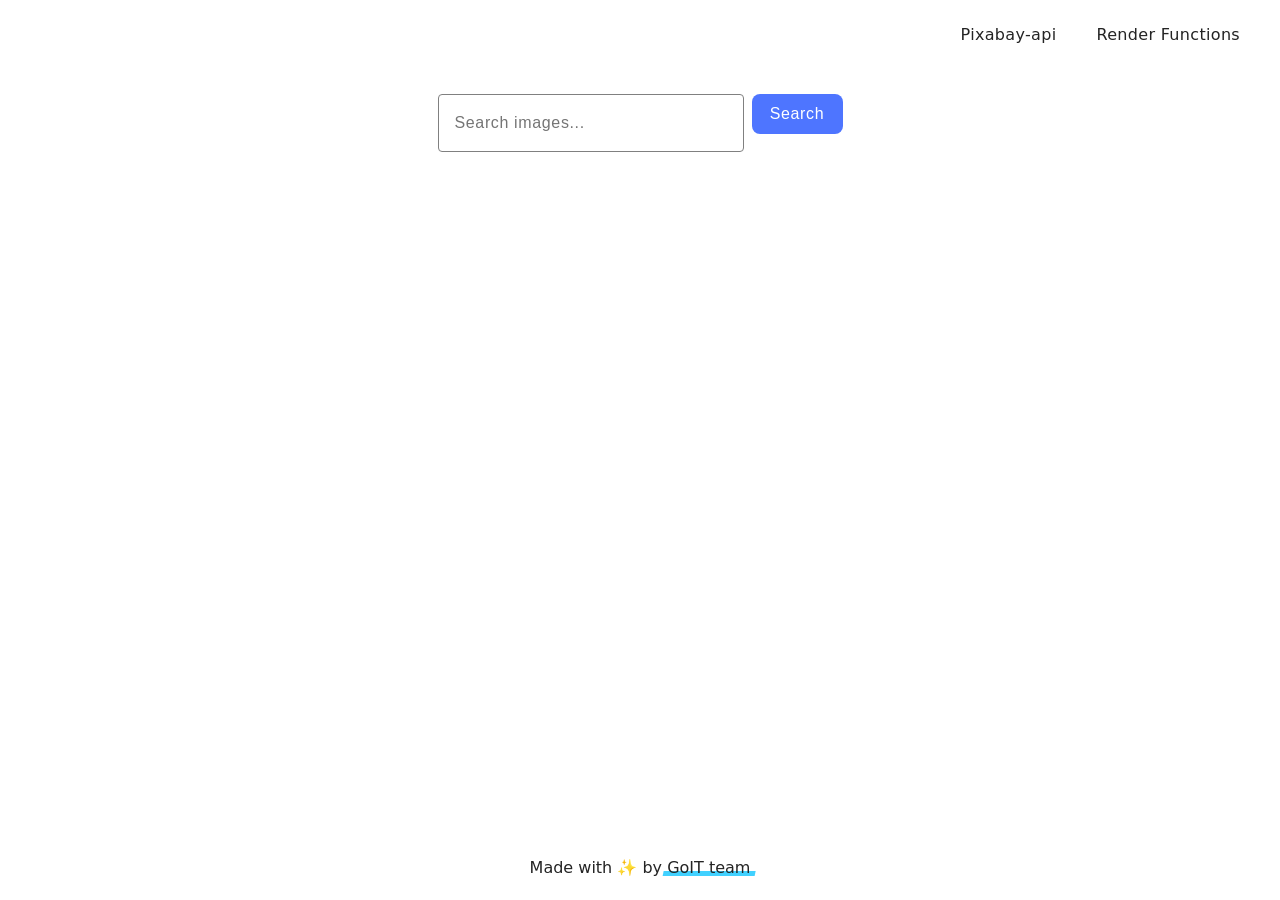
<file: src/index.html>
<!doctype html>
<html lang="en">
  <head>
    <meta charset="UTF-8" />
    <link rel="icon" type="image/svg+xml" href="/favicon.svg" />
    <meta name="viewport" content="width=device-width, initial-scale=1.0" />
    <title>Vanilla App Template</title>
    <link rel="stylesheet" href="./css/styles.css" />
  </head>
  <body>
    <header class="header">
      <div class="container">
        <nav class="nav">
          <a class="nav-logo" href="./index.html" aria-label="Site logo">
            <svg class="nav-logo-icon" width="100" height="30">
              <use href="{=$icon-path}"></use>
            </svg>
          </a>
          <ul class="nav-list">
            <li class="nav-item">
              <a class="nav-link {=$highlight-act}" href="./pixabay-api.html"
                >Pixabay-api</a
              >
            </li>
            <li class="nav-item">
              <a
                class="nav-link {=$highlight-curr}"
                href="./render-functions.html"
                >Render Functions</a
              >
            </li>
          </ul>
        </nav>
      </div>
    </header>

    <main>
      <div class="container image-search-page">
        <form class="form">
          <label>
            <input
              type="text"
              name="search-text"
              placeholder="Search images..."
              required
            />
          </label>
          <button type="submit">Search</button>
        </form>

        <span class="loader" aria-hidden="true"></span>

        <ul class="gallery"></ul>
      </div>
    </main>

    <footer class="footer">
      <div class="container">
        <p class="footer-desc">
          Made with ✨ by
          <a
            class="footer-link"
            href="https://goit.global/ua/"
            target="_blank"
            rel="noopener noreferrer"
          >
            GoIT team
          </a>
        </p>
      </div>
    </footer>

    <script type="module" src="./main.js"></script>
  </body>
</html>
</file>
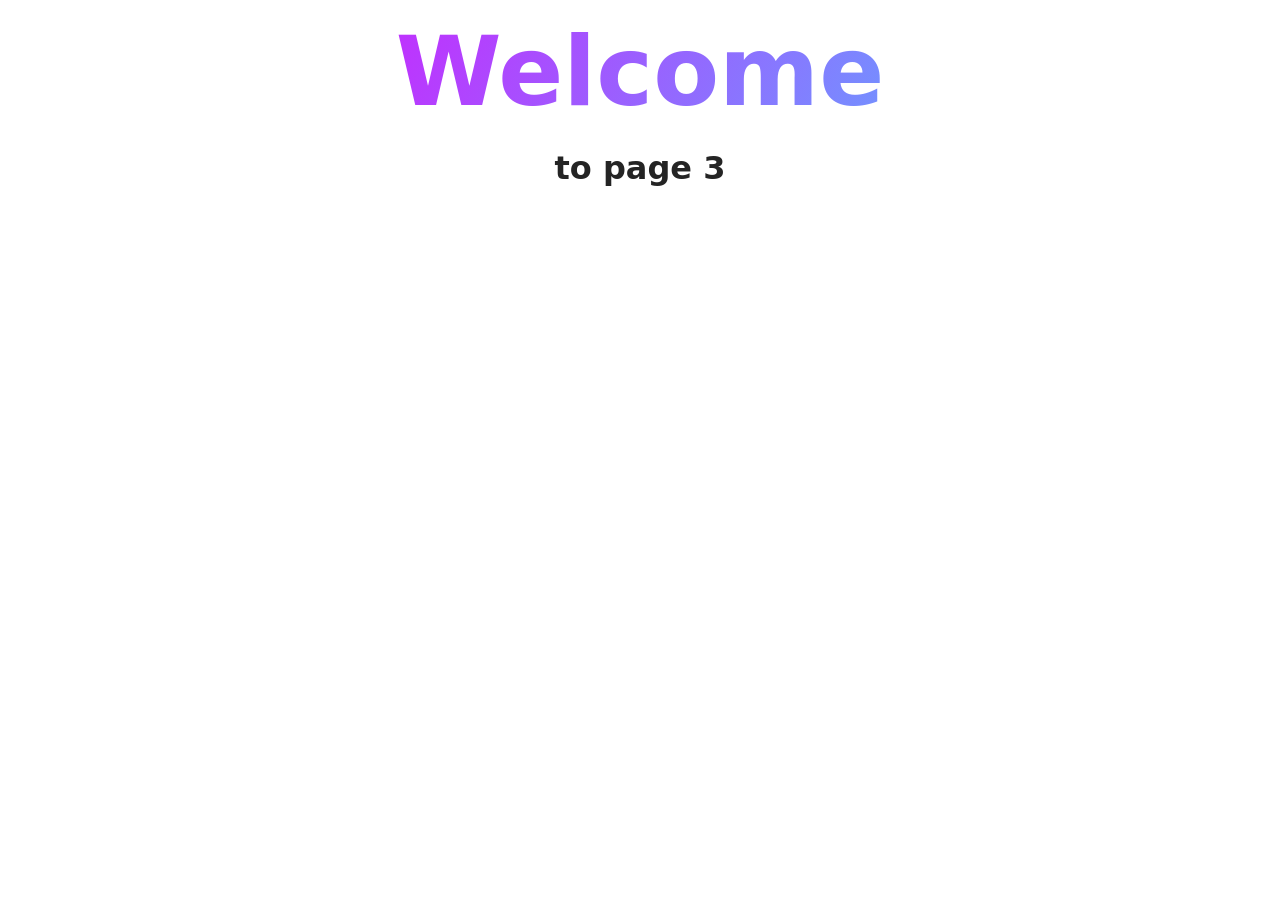
<file: src/page-3.html>
<!DOCTYPE html>
<html lang="en">
  <head>
    <meta charset="UTF-8" />
    <meta http-equiv="X-UA-Compatible" content="IE=edge" />
    <meta name="viewport" content="width=device-width, initial-scale=1.0" />
    <title>Page 3</title>
    <link rel="stylesheet" href="./css/styles.css" />
  </head>
  <body>
    <load
      src="./partials/header.html"
      icon-path="./img/sprite.svg#logo"
      highlight-curr="active"
    />

    <main>
      <div class="container">
        <h1 class="main-title">
          <span class="main-title-gradient">Welcome</span> to page 3
        </h1>
        <load src="./partials/back-link.html" />
      </div>
    </main>

    <load src="./partials/footer.html" />
  </body>
</html>
</file>
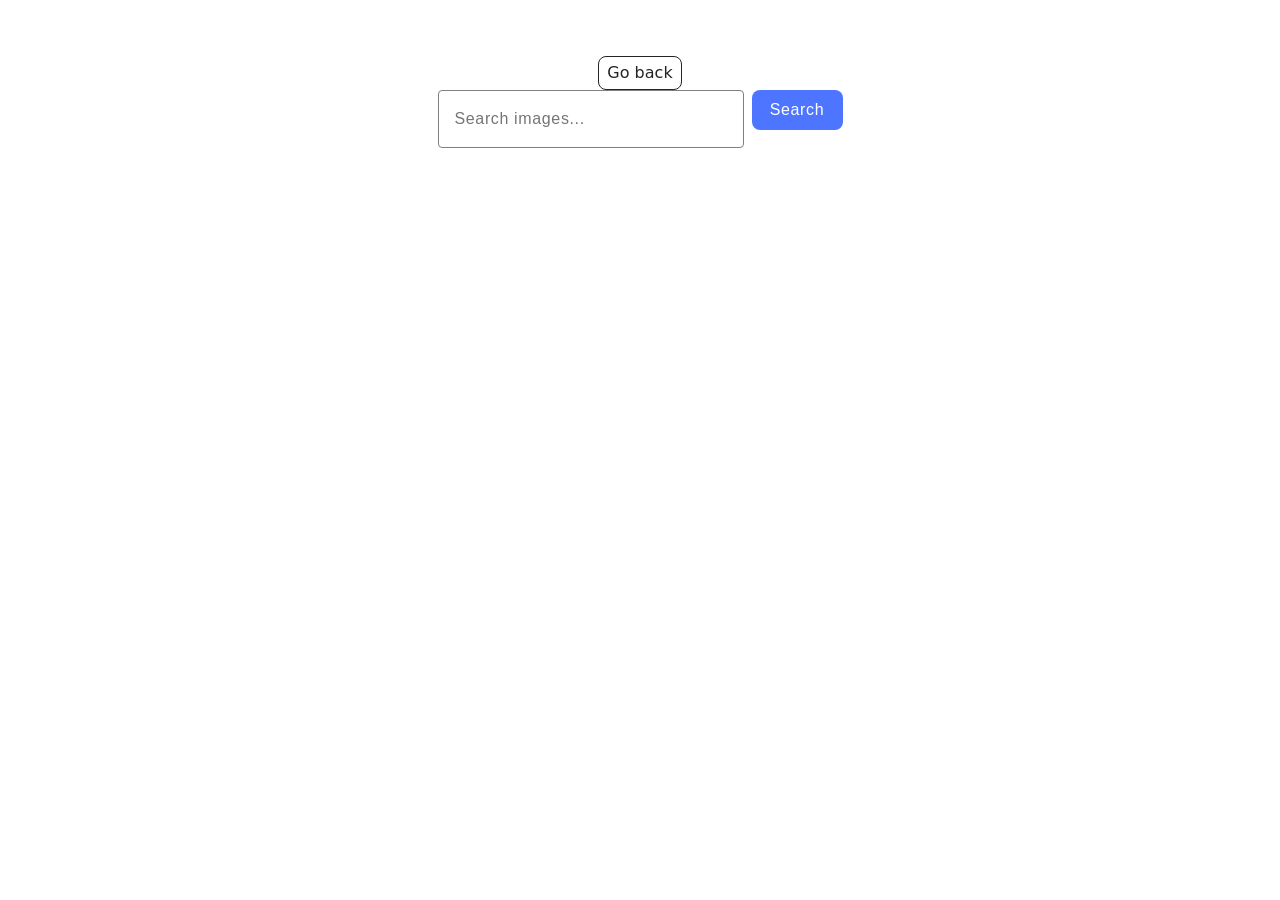
<file: src/pixabay-api.html>
<!doctype html>
<html lang="en">
  <head>
    <meta charset="UTF-8" />
    <meta http-equiv="X-UA-Compatible" content="IE=edge" />
    <meta name="viewport" content="width=device-width, initial-scale=1.0" />
    <title>Image Search</title>
    <link rel="stylesheet" href="./css/styles.css" />
  </head>
  <body>
    <main>
      <div class="container image-search-page">
        <a class="back-link" href="./index.html">Go back</a>

        <form class="form">
          <label>
            <input
              type="text"
              name="search-text"
              placeholder="Search images..."
              required
            />
          </label>
          <button type="submit">Search</button>
        </form>

        <span class="loader" aria-hidden="true"></span>

        <ul class="gallery"></ul>
      </div>
    </main>
    <script type="module" src="./main.js"></script>
  </body>
</html>
</file>
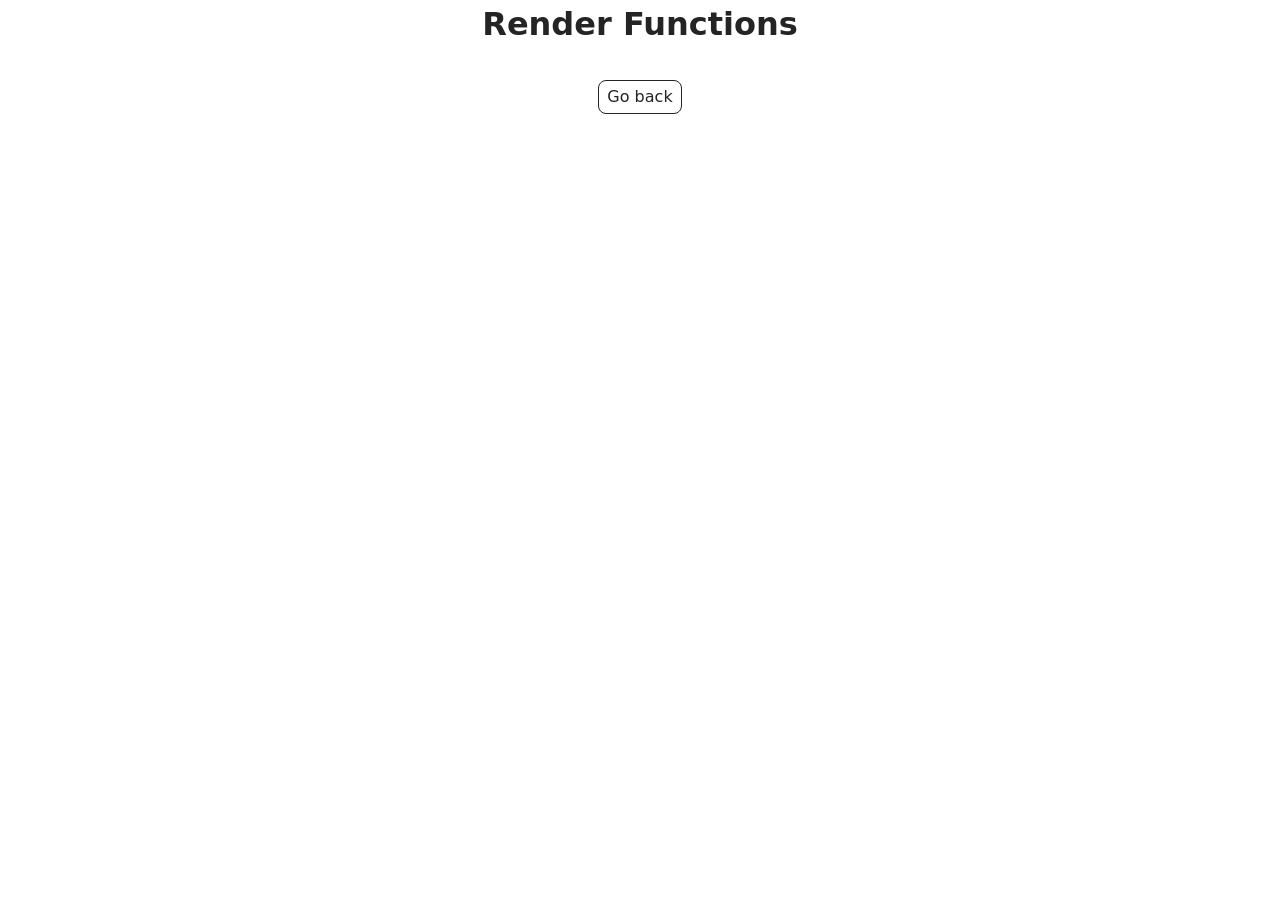
<file: src/render-functions.html>
<!doctype html>
<html lang="en">
  <head>
    <meta charset="UTF-8" />
    <meta http-equiv="X-UA-Compatible" content="IE=edge" />
    <meta name="viewport" content="width=device-width, initial-scale=1.0" />
    <title>Page 3</title>
    <link rel="stylesheet" href="./css/styles.css" />
  </head>
  <body>
    <main>
      <div class="container">
        <h1 class="main-title">Render Functions</h1>
        <a class="back-link" href="./index.html">Go back</a>
      </div>
    </main>
    <script type="module" src="./js/render-functions.js"></script>
  </body>
</html>
</file>
<file: src/css/styles.css>
/**
  |============================
  | include css partials with
  | default @import url()
  |============================
*/
/* Common styles */
@import url('./reset.css');
@import url('./base.css');
@import url('./container.css');
@import url('./animations.css');

/* Sections style */
@import url('./header.css');
@import url('./vite-promo.css');
@import url('./badges.css');
@import url('./back-link.css');
@import url('./footer.css');

.image-search-page {
  padding-top: 24px;
  padding-bottom: 40px;
}

.form {
  display: flex;
  justify-content: center;
  gap: 8px;
  margin-bottom: 24px;
}

.form input {
  width: 272px;
  height: 40px;
  padding: 8px 16px;
  border: 1px solid #808080;
  border-radius: 4px;
  outline: none;
  font-size: 16px;
  line-height: 1.5;
  letter-spacing: 0.04em;
  color: #2e2f42;
  transition: border-color 250ms ease;
}

.form input:hover {
  border-color: #000;
}

.form input:focus {
  border-color: #4e75ff;
}

.form button {
  min-width: 91px;
  height: 40px;
  border: none;
  border-radius: 8px;
  padding: 8px 16px;
  font-weight: 500;
  font-size: 16px;
  line-height: 1.5;
  letter-spacing: 0.04em;
  color: #fff;
  background-color: #4e75ff;
  transition: background-color 250ms ease;
}

.form button:hover,
.form button:focus {
  background-color: #6c8cff;
}

.gallery {
  display: flex;
  flex-wrap: wrap;
  gap: 24px;
  list-style: none;
  padding: 0;
  margin: 0;
}

.gallery-item {
  border: 1px solid #808080;
  width: calc((100% - 48px) / 3);
  overflow: hidden;
}

.gallery-link {
  display: block;
}

.gallery-image {
  display: block;
  width: 100%;
  height: 200px;
  object-fit: cover;
}

.image-details {
  display: flex;
  justify-content: space-between;
  gap: 8px;
  padding: 4px 8px;
}

.image-stat {
  display: flex;
  flex-direction: column;
  align-items: center;
  font-size: 12px;
  line-height: 1.33;
}

.image-stat-title {
  font-weight: 600;
}

.loader {
  width: 48px;
  height: 48px;
  border: 5px solid #4e75ff;
  border-bottom-color: transparent;
  border-radius: 50%;
  box-sizing: border-box;
  display: none;
  margin: 0 auto 24px;
  animation: rotation 1s linear infinite;
}

.loader.is-visible {
  display: block;
}

@keyframes rotation {
  0% {
    transform: rotate(0deg);
  }

  100% {
    transform: rotate(360deg);
  }
}

@media (max-width: 1023px) {
  .gallery-item {
    width: calc((100% - 24px) / 2);
  }
}

@media (max-width: 767px) {
  .form {
    flex-direction: column;
    align-items: center;
  }

  .form input,
  .form button {
    width: 100%;
    max-width: 320px;
  }

  .gallery {
    gap: 16px;
  }

  .gallery-item {
    width: 100%;
  }
}
</file>
